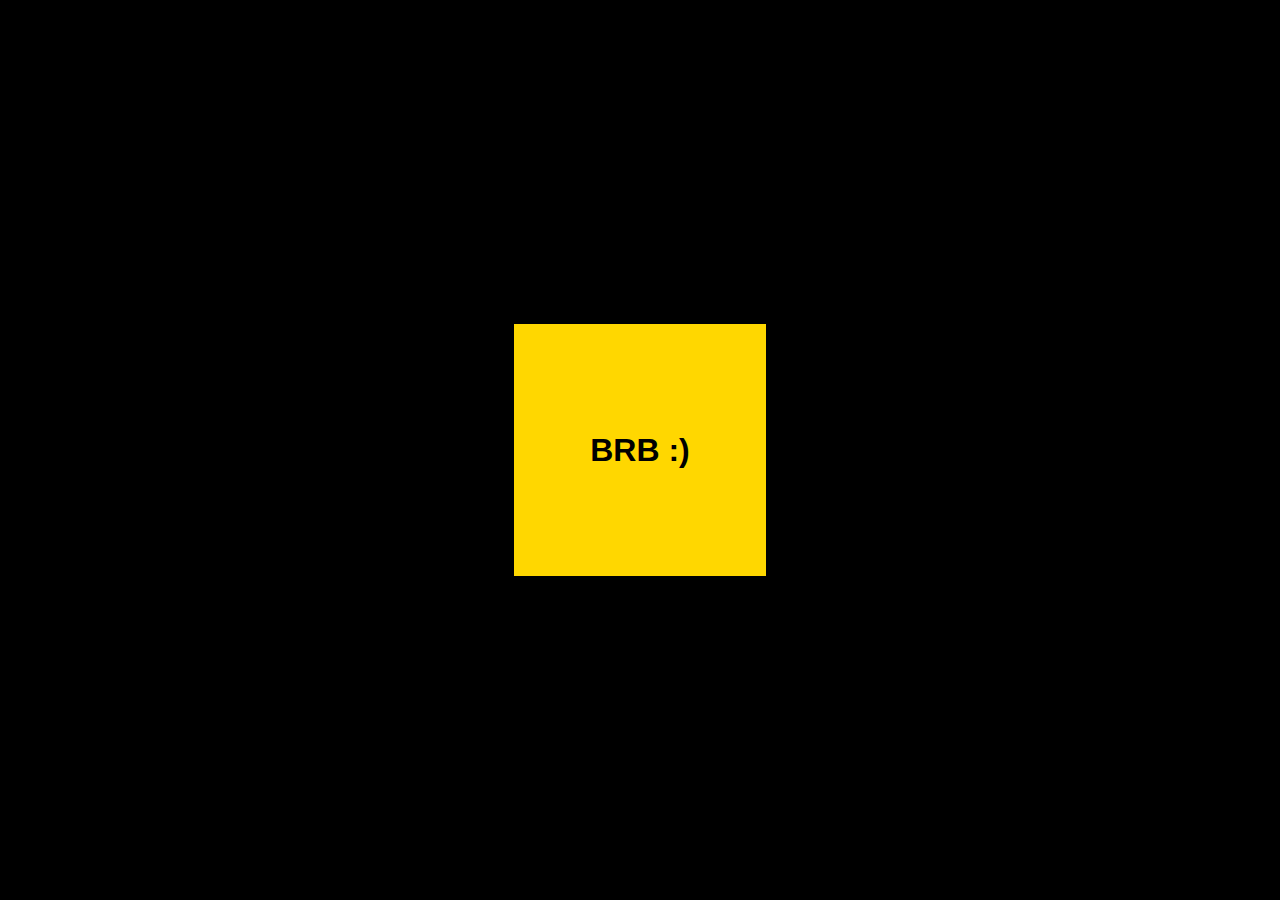
<file: index.html>
<!DOCTYPE html>
<html lang="en">
<head>
    <meta charset="UTF-8">
    <meta name="viewport" content="width=device-width, initial-scale=1.0">
    <title>Be Right Back</title>
   <link rel="stylesheet" href="styles.css">
   <link rel="icon" type="image/x-icon" href="favicon/favicon.ico">
</head>
<body>
    <div class="square">
        <h1>BRB :)</h1>
    </div>
</body>
</html>
</file>
<file: styles.css>
body {
    background-color: black;
    color: black;
    font-family: 'Poppins', sans-serif;
    display: flex;
    justify-content: center;
    align-items: center;
    height: 100vh;
    margin: 0;
}
.square {
    background-color: #FFD700; /* Muted orange */
    width: 200px;
    height: 200px;
    display: flex;
    justify-content: center;
    align-items: center;
    padding: 2%;
}
</file>
